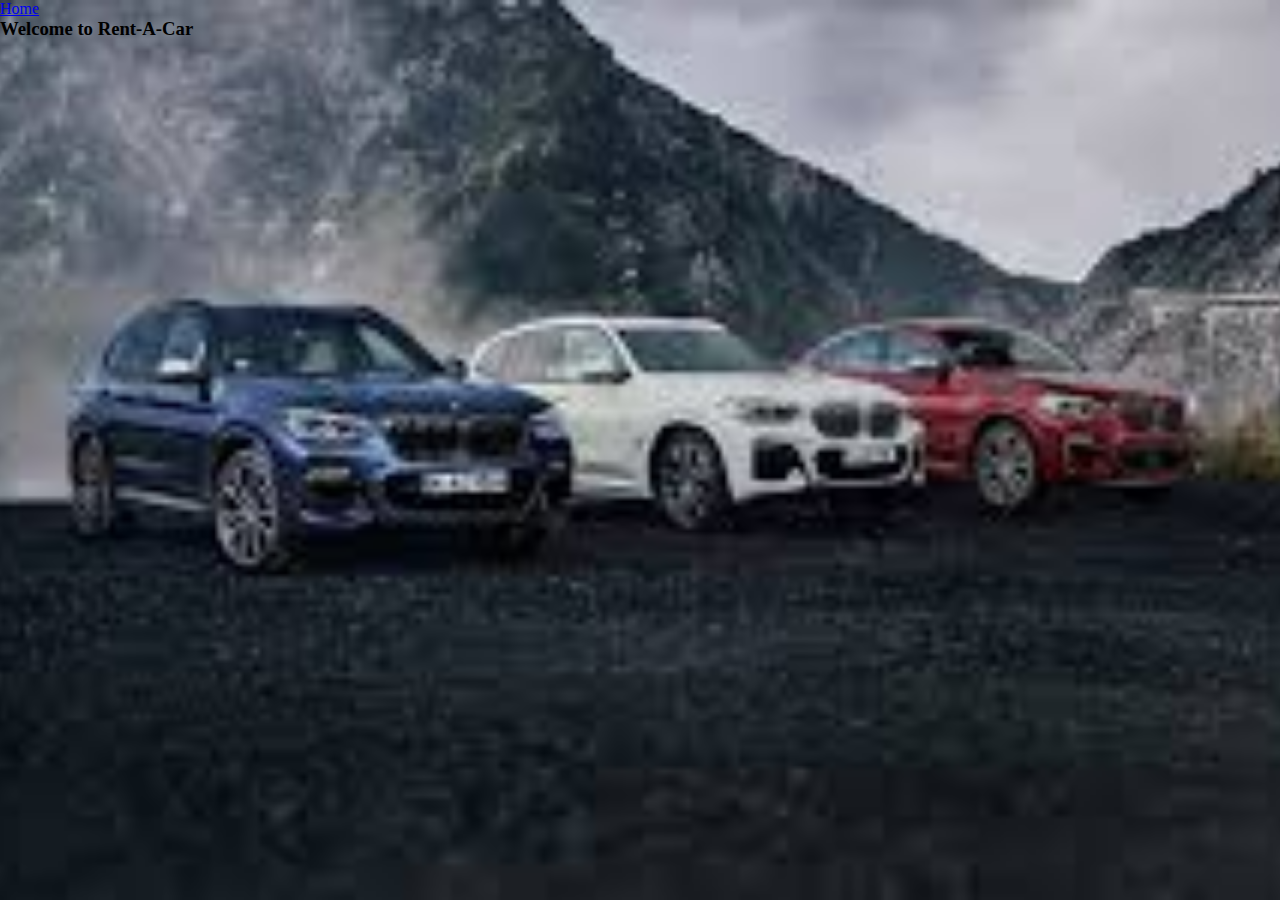
<file: index.html>
<!DOCTYPE html>
<html lang="en">
    <head>
        <meta charset="UTF-8">
        <link rel="stylesheet" href="css/main.css">
        <title>Rent-A-Car</title>
    </head>   
    <body>
        <div class="nav-bar">
            <a href="index.html">Home</a>
        </div>
        <h3>Welcome to Rent-A-Car</h3>
        
    </body>
</html>
</file>
<file: css/main.css>
* {
    margin: 0;
    padding: 0;
    box-sizing: border-box;
}
body{
    padding: 0;
    margin: 0;
    background: url(../images/wall-images.jpg) 0 0 no-repeat;
    background-size: cover;
    background-position: center;
    height: 100vh;
    position: relative;
}
</file>
